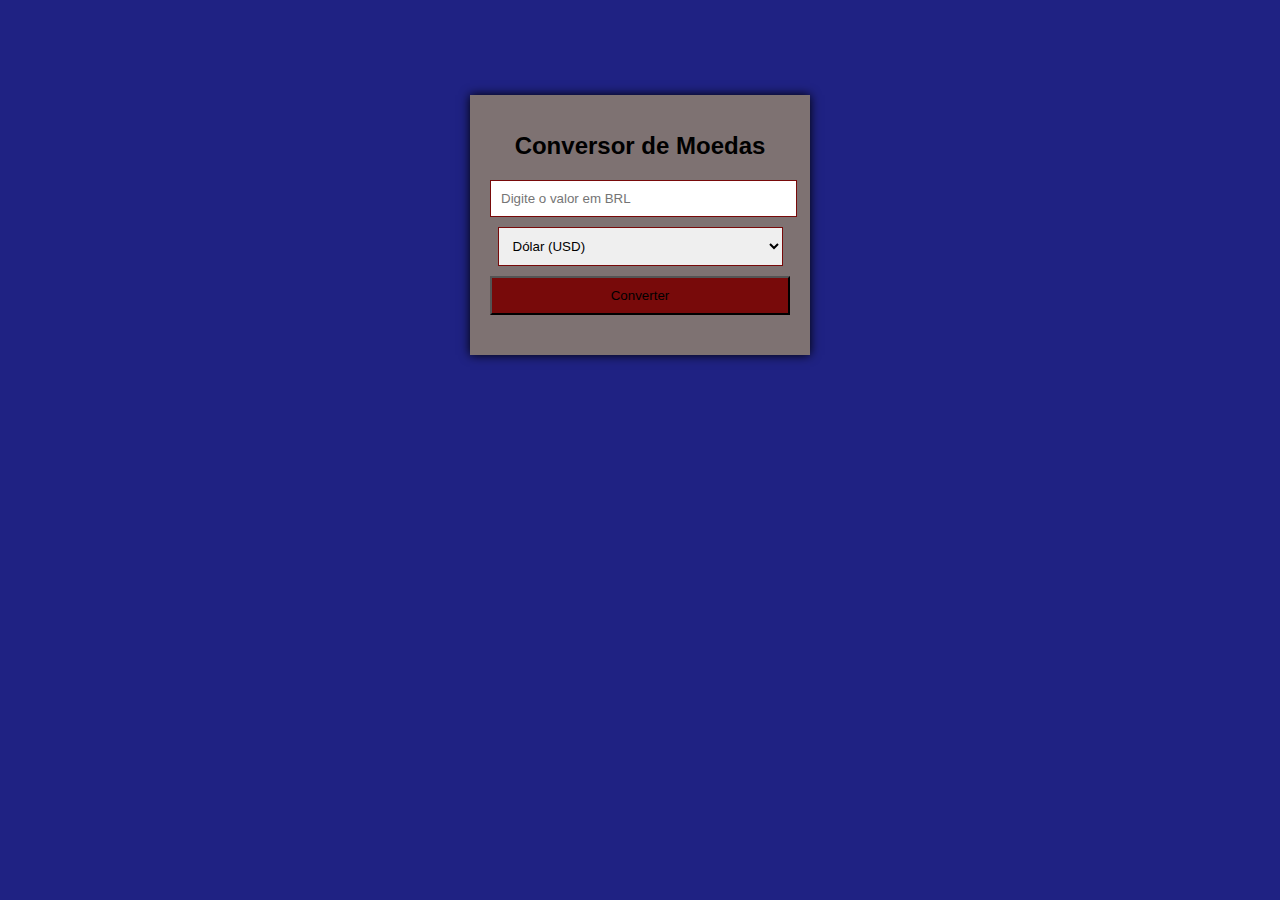
<file: index.html>
<!DOCTYPE html>
<html lang="pt-br">
<head>
    <meta charset="UTF-8">
    <meta name="viewport" content="width=device-width, initial-scale=1.0">
    <title>Conversor de Moedas</title>
    <script src="logica.js"></script>
    <link rel="stylesheet" href="style.css">
</head>
<body>
    <div class="container">
    <h1> Conversor de Moedas</h1>
    <!-- Campo de entrada para o valor em reais-->
    <input type="number" id="valor" placeholder="Digite o valor em BRL">
    <!-- Botão para converter -->
     <!-- Seletor para escolher a moeda de destino-->
      <select id="moeda">
        <option value="USD"> Dólar (USD)</option>
        <option value="EUR"> Euro (EUR)</option>
        <option value="GBP"> Libra (GBP)</option>
      </select>
      <button onclick="converter()"> Converter</button>
      <!-- Onde o resultado será exibido -->
      <div id="resultado"></div>
</body>
</html>
</file>
<file: style.css>
body{
    font-family: Verdana, Geneva, Tahoma, sans-serif; /* familia da fonte */
    font-size: large;
    font-weight: 100;
    background-color: rgb(31, 34, 131); /*cor de fundo*/
    display: flex; /* flexbox (auxilia na disposição de conteúdo) */
    justify-content: center; /* justificando ao centro */
    align-items: center;
    height: 50vh; /* definindo a altura (100 vh significa que vai ocupar toda a extensão da página) */
    margin: 0;
}
.container{
    font-size: large;
    text-align: center;
    background-color: rgb(126, 114, 114);
    padding: 20px;
    box-shadow: 0px 0px 10px;
    width: 300px;
}
h1{
    font-size: 24px; /* tamanho da fonte do titulo nivel 1 */
    margin-bottom: 20px; /* margem do nosso h1 em relação a fonte inferior*/    
}
input, select{
    width: 95%;
    padding: 10px;
    margin-bottom: 10px;
    border: 1px solid   #780a0a; /* estilo da borda: 1px= espessura da linha; solid = estilo da linha (linha sólida); #ddd = cor */
    cursor: pointer ;
}
button{
    width: 100%;
    padding: 10px;
    background-color: #780a0a;
    cursor: pointer ;
}
button:hover{
    background-color: aquamarine; /* muda a cor do fundo do botão ao aproximar o cursor dele */
}
#resultado{
    margin-top: 20px;
    font-size: 15px;
}
</file>
